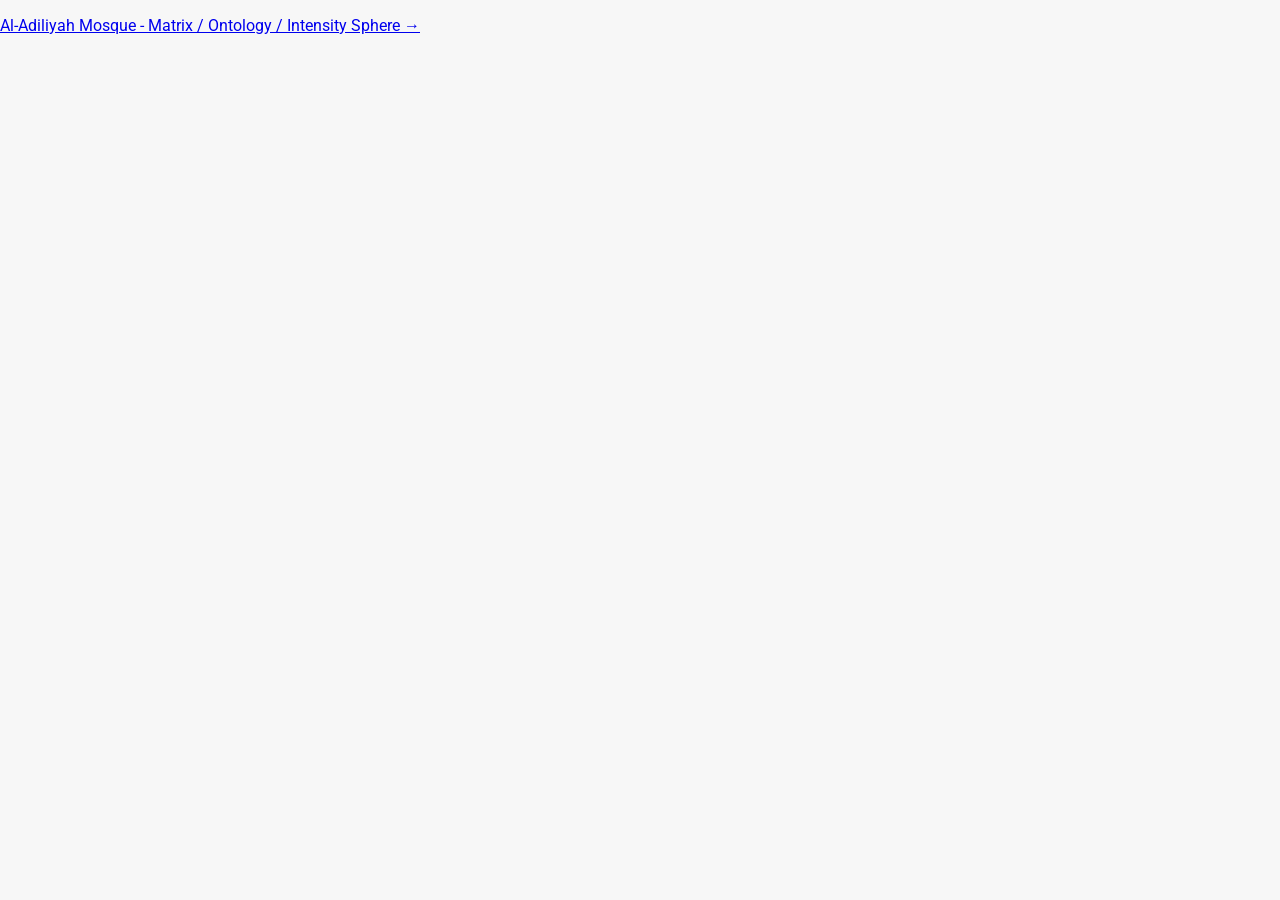
<file: index.html>
<!DOCTYPE html>
<html lang="en">
<head>
  <meta charset="UTF-8">
  <meta name="viewport" content="width=device-width, initial-scale=1.0">
  <link href="https://fonts.googleapis.com/css2?family=Roboto:wght@300;400;700&display=swap" rel="stylesheet">
  <link rel="stylesheet" href="style.css">
</head>
<body>
  <main class="page">
    <section class="intro-block">
      <p><a href="adiliyah-mosque-matrix.html">Al-Adiliyah Mosque - Matrix / Ontology / Intensity Sphere →</a></p>
    </section>
  </main>
</body>
</html>
</file>
<file: style.css>
body {
  margin: 0;
  padding: 0px;
  font-family: 'Roboto', sans-serif;
  background: #f7f7f7;
  color: #111;
}

.sc-container,
.canvas-block {
  display: block;
  width: 100%;
  max-width: 100%;
  margin: 0 auto;
  padding: 0;
}

.section-title {
  margin: 0px 0 8px;
  padding: 0;
  font-weight: 700;
}

#sc-container-1,
#threejs-1 {
  margin-bottom: 0px;
}

#sc-container-2,
#threejs-2 {
  margin-top: 0px;
}

/* Adjust these values to change spacing between the two sections */
#sc-container-1,
#sc-container-2,
#threejs-1,
#threejs-2 {
  padding: 0 0 0 0;
}
</file>
